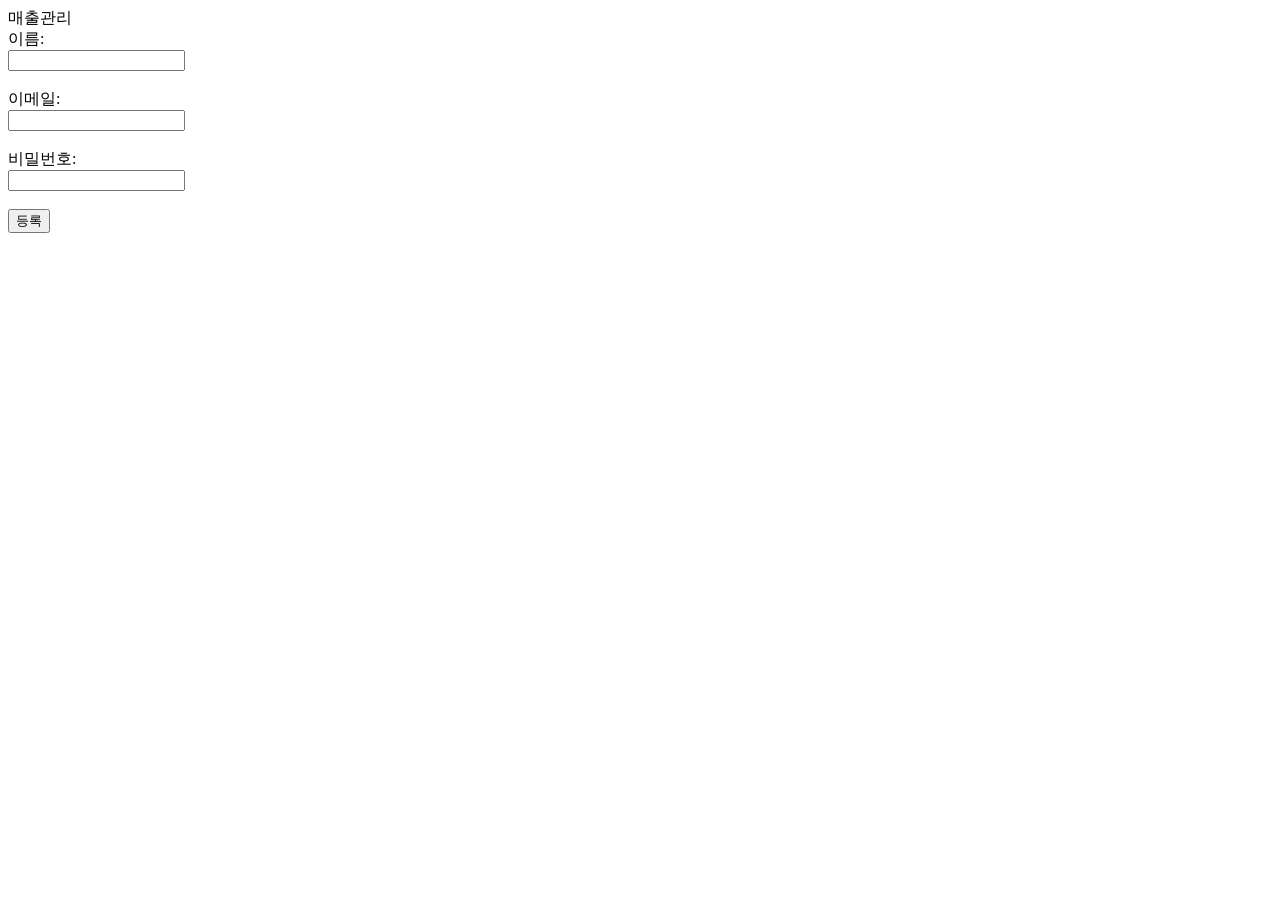
<file: src/main/resources/templates/index.html>
<!DOCTYPE html>
<html xmlns:th="http://www.thymeleaf.org">

<head>
	<meta charset="UTF-8">
	<title>Insert title here</title>
</head>

<body>
	<a th:href="@{/sales}">매출관리</a>
	<form action="/api/user" method="post">
		<label for="username">이름:</label><br>
		<input type="text" id="name" name="name"><br><br>

		<label for="email">이메일:</label><br>
		<input type="email" id="email" name="email"><br><br>

		<label for="password">비밀번호:</label><br>
		<input type="password" id="password" name="password"><br><br>

		<button type="submit">등록</button>
	</form>
</body>

</html>
</file>
